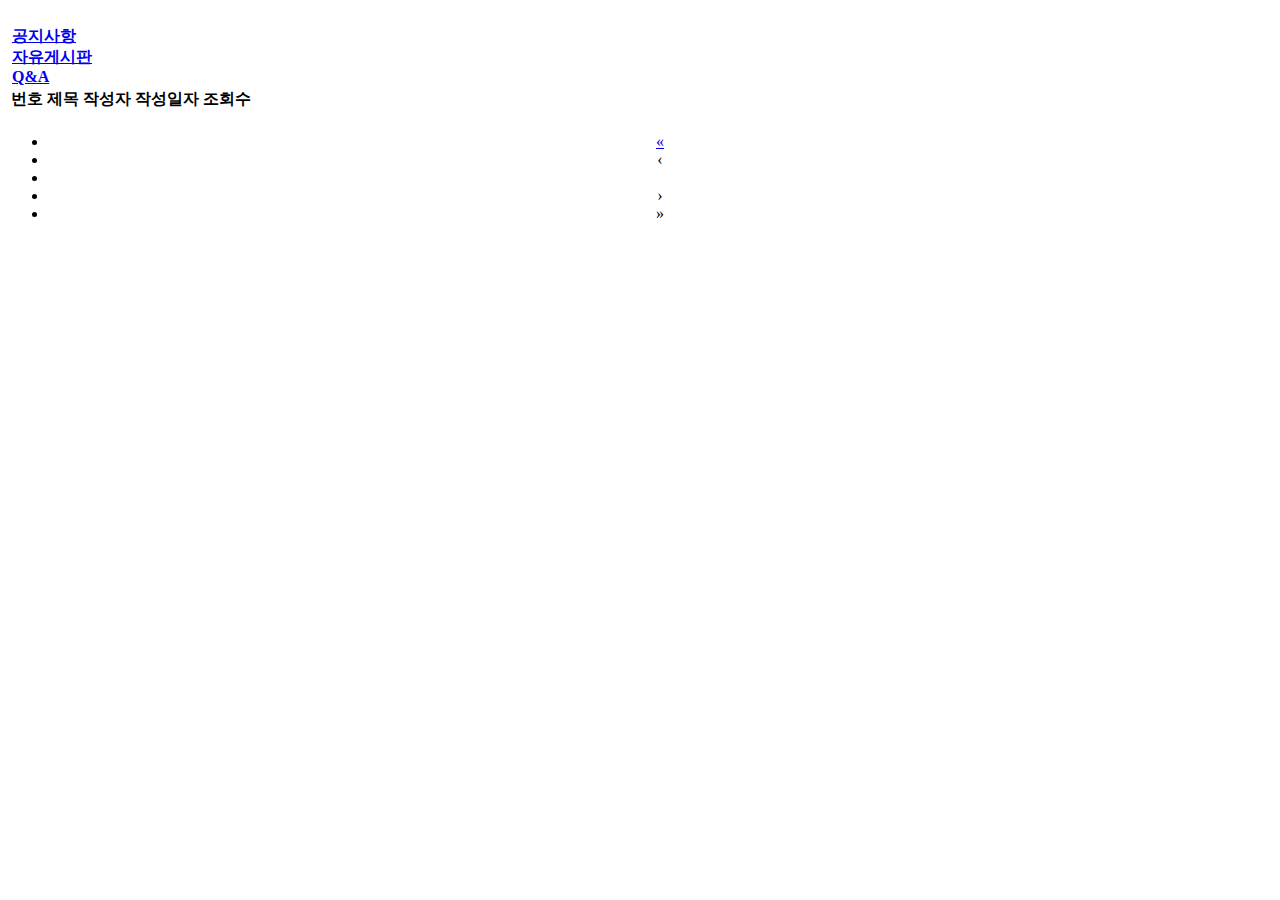
<file: src/main/resources/templates/customer/free.html>
<!DOCTYPE html>
<html lang="ko" xmlns:th="http://www.thymeleaf.org">
<head>
    <meta http-equiv="Content-Type" content="text/html; charset=UTF-8"/>
    <title>:::OOO코리아:::</title>
    <link rel="stylesheet" th:href="@{/css/base.css}">
    <link rel="stylesheet" th:href="@{/css/left.css}">
    <link rel="stylesheet" th:href="@{/css/bootstrap.min.css}">
</head>
<body>

<div id="sub_all">
    <div id="sidemenu">
        <div id="submenu">
            <div id="submenu01">
                <img th:src="@{/images/sub_menu05.gif}">
            </div>
            <div id="submenu02">
                <img th:src="@{/images/dot02.gif}">
                <b><a href="/customer/notic">공지사항</a></b>
            </div>
            <div id="submenu03">
                <img th:src="@{/images/dot02.gif}">
                <b><a href="/customer/free">자유게시판</a></b>
            </div>
            <div id="submenu04">
                <img th:src="@{/images/dot02.gif}">
                <b><a href="/customer/qna">Q&A</a></b>
            </div>
        </div>
    </div>
    <div id="content">
        <!-- free board area -->
        <div id="mainList">
            <table class="freeList">
                <thead>
                <tr>
                    <th class="col-md-1">번호</th>
                    <th class="col-md-5">제목</th>
                    <th class="col-md-2">작성자</th>
                    <th class="col-md-2">작성일자</th>
                    <th class="col-md-1">조회수</th>
                </tr>
                </thead>
                <tbody>
                <tr th:each="board : ${freeList}">
                    <td th:text="${board.idx}"></td>
                    <td><a th:href="'/board?idx=' + ${board.idx}"  th:text="${board.title}"></a></td>
                    <td th:text="${board.name}"></td>
                    <td th:text="${#temporals.format(board.createdDate, 'yyyy-MM-dd HH:mm')}"></td>
                    <td th:text="${board.readCnt}"></td>
                </tr>
                </tbody>
            </table>
        </div>
        <!-- free board area end -->

        <!-- pagenation area-->
        <nav aria-label="Page navigation" style="text-align:center;">
            <ul class="pagination"
                th:with="startNumber=${T(Math).floor(freeList.number/10)}*10+1,
                    endNumber=(${freeList.totalPages} > ${startNumber}+9) ? ${startNumber}+9 : ${freeList.totalPages}">
                <li><a aria-label="Previous" href="/customer/free?page=1">&laquo;</a></li>
                <li th:style="${freeList.first} ? 'display:none'">
                    <a th:href="@{/customer/free(page=${freeList.number})}">&lsaquo;</a>
                </li>

                <li th:each="page :${#numbers.sequence(startNumber, endNumber)}" th:class="(${page} == ${freeList.number}+1) ? 'active'">
                    <a th:href="@{/customer/free(page=${page})}" th:text="${page}">
                        <span class="sr-only"></span>
                    </a>
                </li>

                <li th:style="${freeList.last} ? 'display:none'">
                    <a th:href="@{/customer/free(page=${freeList.number}+2)}">&rsaquo;</a>
                </li>
                <li><a aria-label="Next" th:href="@{/customer/free(page=${freeList.totalPages})}">&raquo;</a></li>
            </ul>
        </nav>
        <!-- pagenation area end -->

        <div th:replace="layout/footer::footer"></div>
    </div>
</div>

</body>
</html>
</file>
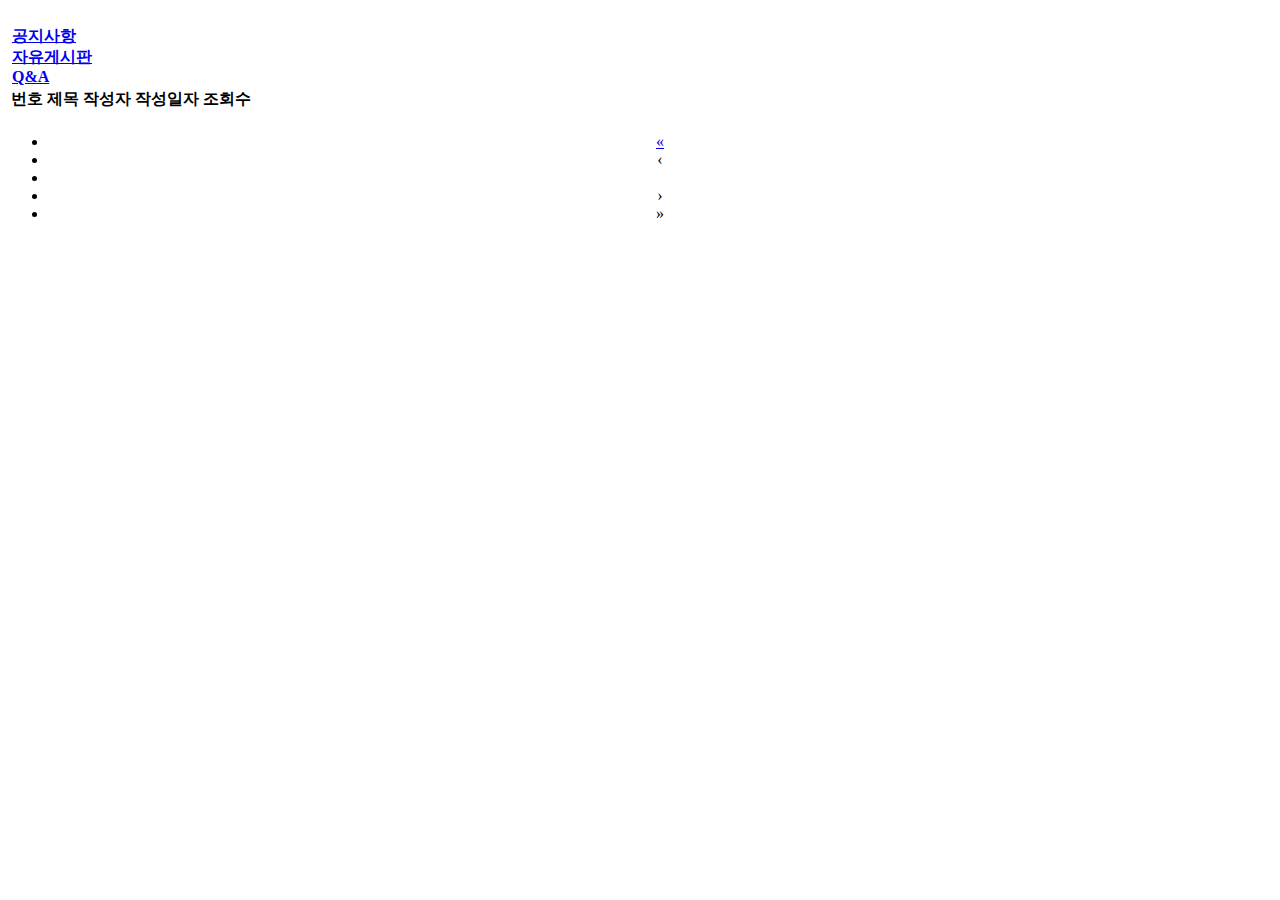
<file: src/main/resources/templates/customer/notic.html>
<!DOCTYPE html>
<html lang="ko" xmlns:th="http://www.thymeleaf.org">
    <head>
        <meta http-equiv="Content-Type" content="text/html; charset=UTF-8"/>
        <title>:::OOO코리아:::</title>
        <link rel="stylesheet" th:href="@{/css/base.css}">
    <!--    <link rel="stylesheet" th:href="@{/css/left.css}">-->
    <!--    <link rel="stylesheet" th:href="@{/css/bootstrap.min.css}">-->
    </head>
    <body>

            <div id="sub_all">
                <div id="content_all">
                    <div id="sidemenu">
                        <div id="submenu">
                            <div id="submenu01">
                                <img th:src="@{/images/sub_menu05.gif}">
                            </div>
                            <div id="submenu02">
                                <img th:src="@{/images/dot02.gif}">
                                <b><a href="/customer/notic">공지사항</a></b>
                            </div>
                            <div id="submenu03">
                                <img th:src="@{/images/dot02.gif}">
                                <b><a href="/customer/free">자유게시판</a></b>
                            </div>
                            <div id="submenu04">
                                <img th:src="@{/images/dot02.gif}">
                                <b><a href="/customer/qna">Q&A</a></b>
                            </div>
                        </div>
                    </div>
                    <div id="content">
                        <!-- notic board area -->
                        <div id="mainList">
                            <table class="noticlist">
                                <thead>
                                <tr>
                                    <th class="col-md-1">번호</th>
                                    <th class="col-md-5">제목</th>
                                    <th class="col-md-2">작성자</th>
                                    <th class="col-md-2">작성일자</th>
                                    <th class="col-md-1">조회수</th>
                                </tr>
                                </thead>
                                <tbody>
                                <tr th:each="board : ${noticList}">
                                    <td th:text="${board.idx}"></td>
                                    <td><a th:href="'/board?idx=' + ${board.idx}"  th:text="${board.title}"></a></td>
                                    <td th:text="${board.name}"></td>
                                    <td th:text="${#temporals.format(board.createdDate, 'yyyy-MM-dd HH:mm')}"></td>
                                    <td th:text="${board.readCnt}"></td>
                                </tr>
                                </tbody>
                            </table>
                        </div>

                        <!-- pagenation area-->
                        <nav aria-label="Page navigation" style="text-align:center;">
                            <ul class="pagination"
                                th:with="startNumber=${T(Math).floor(noticList.number/10)}*10+1,
                                    endNumber=(${noticList.totalPages} > ${startNumber}+9) ? ${startNumber}+9 : ${noticList.totalPages}">
                                <li><a aria-label="Previous" href="/customer/notic?page=1">&laquo;</a></li>
                                <li th:style="${noticList.first} ? 'display:none'">
                                    <a th:href="@{/customer/notic(page=${noticList.number})}">&lsaquo;</a>
                                </li>

                                <li th:each="page :${#numbers.sequence(startNumber, endNumber)}" th:class="(${page} == ${noticList.number}+1) ? 'active'">
                                    <a th:href="@{/customer/notic(page=${page})}" th:text="${page}">
                                        <span class="sr-only"></span>
                                    </a>
                                </li>

                                <li th:style="${noticList.last} ? 'display:none'">
                                    <a th:href="@{/customer/notic(page=${noticList.number}+2)}">&rsaquo;</a>
                                </li>
                                <li><a aria-label="Next" th:href="@{/customer/notic(page=${noticList.totalPages})}">&raquo;</a></li>
                            </ul>
                        </nav>
                        <!-- pagenation area end -->
                        <!-- notic board area end -->
                    </div>
                </div>
            </div>
        <div th:replace="layout/footer::footer"></div>
    </body>
</html>
</file>
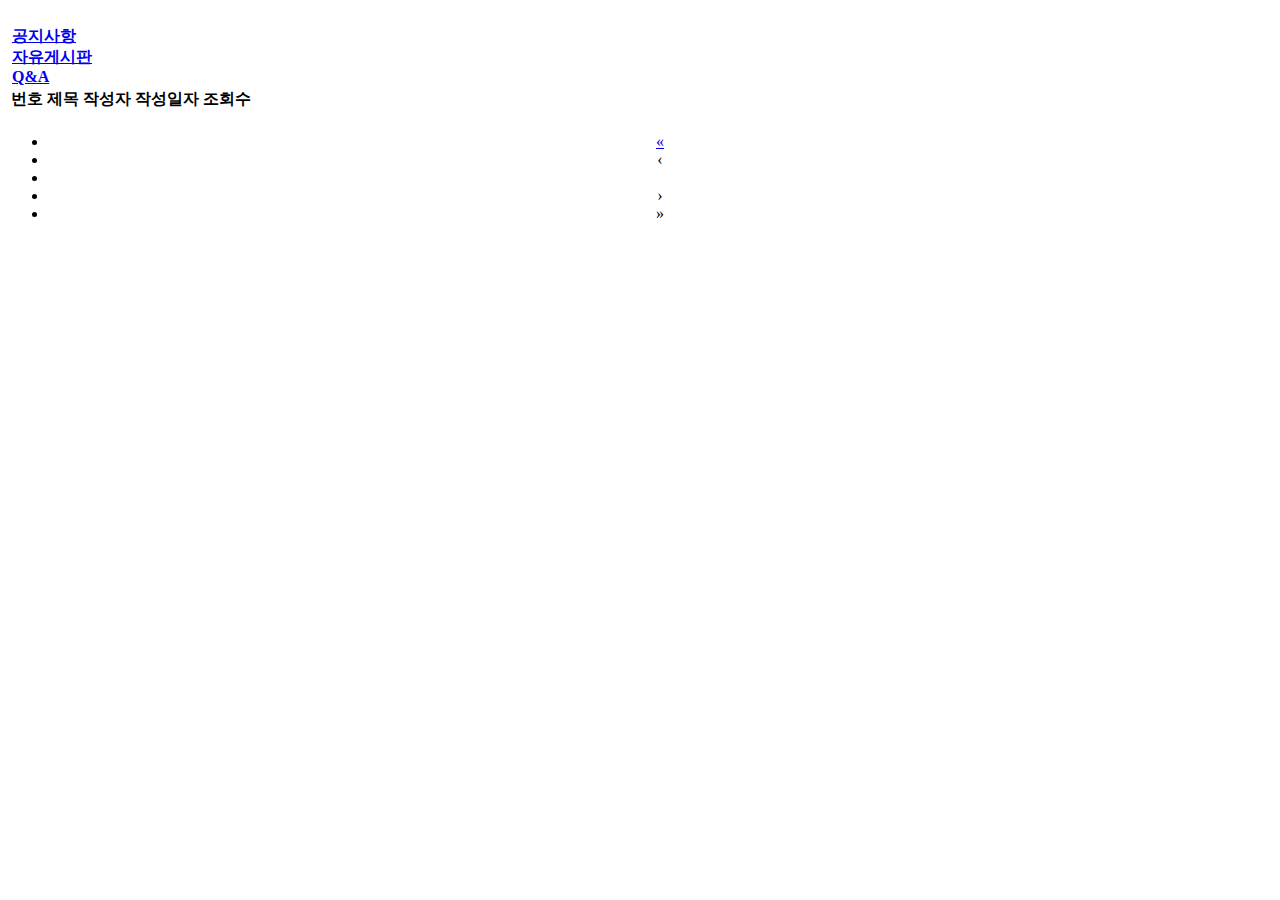
<file: src/main/resources/templates/customer/qna.html>
<!DOCTYPE html>
<html lang="ko" xmlns:th="http://www.thymeleaf.org">
<head>
    <meta http-equiv="Content-Type" content="text/html; charset=UTF-8"/>
    <title>:::OOO코리아:::</title>
    <link rel="stylesheet" th:href="@{/css/base.css}">
    <link rel="stylesheet" th:href="@{/css/left.css}">
    <link rel="stylesheet" th:href="@{/css/bootstrap.min.css}">
</head>
<body>

<div id="sub_all">
    <div id="sidemenu">
        <div id="submenu">
            <div id="submenu01">
                <img th:src="@{/images/sub_menu05.gif}">
            </div>
            <div id="submenu02">
                <img th:src="@{/images/dot02.gif}">
                <b><a href="/customer/notic">공지사항</a></b>
            </div>
            <div id="submenu03">
                <img th:src="@{/images/dot02.gif}">
                <b><a href="/customer/free">자유게시판</a></b>
            </div>
            <div id="submenu04">
                <img th:src="@{/images/dot02.gif}">
                <b><a href="/customer/qna">Q&A</a></b>
            </div>
        </div>
    </div>
    <div id="content">
        <!-- qna board area -->
        <div id="mainList">
            <table class="qnaList">
                <thead>
                <tr>
                    <th class="col-md-1">번호</th>
                    <th class="col-md-5">제목</th>
                    <th class="col-md-2">작성자</th>
                    <th class="col-md-2">작성일자</th>
                    <th class="col-md-1">조회수</th>
                </tr>
                </thead>
                <tbody>
                <tr th:each="board : ${qnaList}">
                    <td th:text="${board.idx}"></td>
                    <td><a th:href="'/board?idx=' + ${board.idx}"  th:text="${board.title}"></a></td>
                    <td th:text="${board.name}"></td>
                    <td th:text="${#temporals.format(board.createdDate, 'yyyy-MM-dd HH:mm')}"></td>
                    <td th:text="${board.readCnt}"></td>
                </tr>
                </tbody>
            </table>
        </div>
        <!-- qna board area end -->

        <!-- pagenation area-->
        <nav aria-label="Page navigation" style="text-align:center;">
            <ul class="pagination"
                th:with="startNumber=${T(Math).floor(qnaList.number/10)}*10+1,
                        endNumber=(${qnaList.totalPages} > ${startNumber}+9) ? ${startNumber}+9 : ${qnaList.totalPages}">
                <li><a aria-label="Previous" href="/customer/qna?page=1">&laquo;</a></li>
                <li th:style="${qnaList.first} ? 'display:none'">
                    <a th:href="@{/customer/qna(page=${qnaList.number})}">&lsaquo;</a>
                </li>

                <li th:each="page :${#numbers.sequence(startNumber, endNumber)}" th:class="(${page} == ${qnaList.number}+1) ? 'active'">
                    <a th:href="@{/customer/qna(page=${page})}" th:text="${page}">
                        <span class="sr-only"></span>
                    </a>
                </li>

                <li th:style="${qnaList.last} ? 'display:none'">
                    <a th:href="@{/customer/qna(page=${qnaList.number}+2)}">&rsaquo;</a>
                </li>
                <li><a aria-label="Next" th:href="@{/customer/qna(page=${qnaList.totalPages})}">&raquo;</a></li>
            </ul>
        </nav>
        <!-- pagenation area end -->

        <div th:replace="layout/footer::footer"></div>
    </div>
</div>

</body>
</html>
</file>
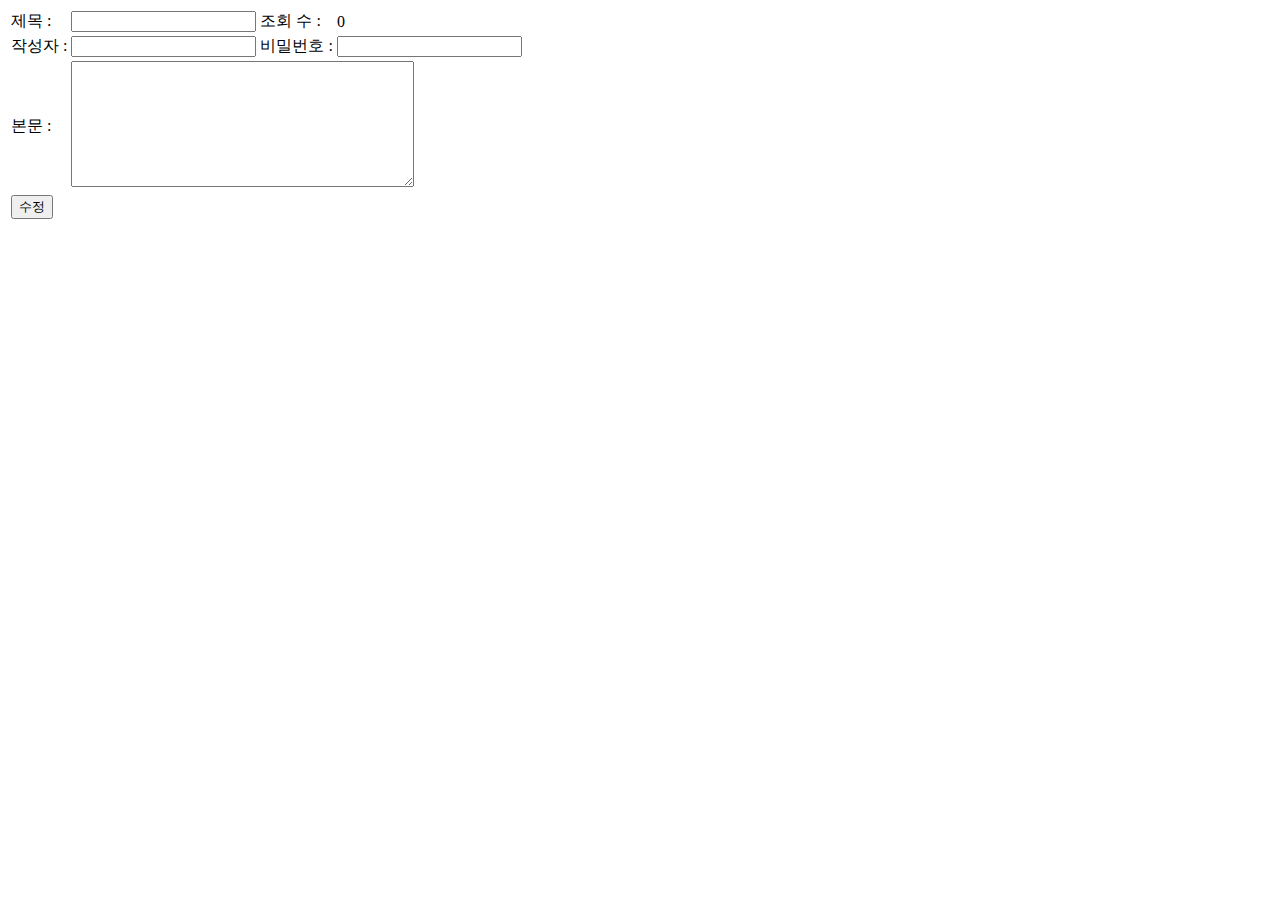
<file: src/main/resources/templates/form/update.html>
<!DOCTYPE html>
<html lang="ko" xmlns:th="http://www.thymeleaf.org">
    <head>
        <meta http-equiv="Content-Type" content="text/html; charset=UTF-8"/>
        <title>:::OOO코리아:::</title>
        <link rel="stylesheet" th:href="@{/css/base.css}">
    </head>
    <body>
        <div id="sub_all">
            <form action="/updateOk">
                <table>
                    <tr>
                        <td>제목 :</td>
                        <td><input type="text" name="subject"></td>
                        <td>조회 수 :</td>
                        <td>0</td>
                    </tr>
                    <tr>
                        <td>작성자 :</td>
                        <td><input type="text" name="name"></td>
                        <td>비밀번호 :</td>
                        <td><input type="password" name="password"></td>
                    </tr>
                    <tr>
                        <td>본문 :</td>
                        <td colspan="3"><textarea name="content" rows="8" cols="40"></textarea></td>
                    </tr>
                    <tr>
                        <td>
                            <input type="submit" value="수정">
                        </td>
                    </tr>
                </table>
            </form>
        </div>
    </body>
</html>
</file>
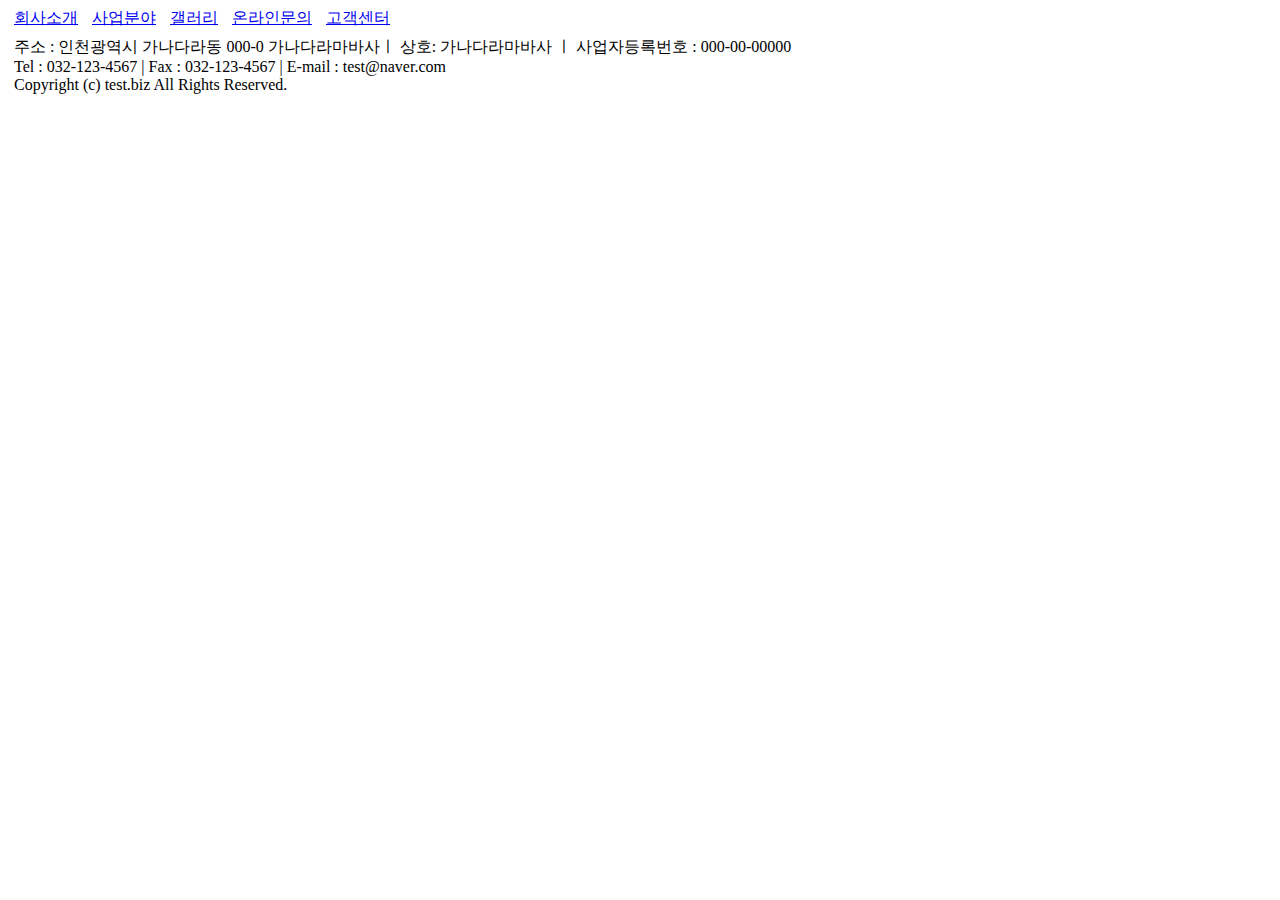
<file: src/main/resources/templates/layout/footer.html>
<!DOCTYPE html>
<html lang="ko" xmlns:th="http://www.thymeleaf.org">

    <!--footer-->
    <div th:fragment="footer">
        <footer class="footer">
            <div id="copyright">
                <table width="1100px" border="0" cellspacing="0" cellpadding="0">
                    <tbody>
                    <tr>
                        <td width="850px" valign="top">
                            <table width="100%" border="0" cellspacing="0" cellpadding="0">
                                <tbody>
                                <tr>
                                    <td>
                                        <table width="850px" border="0" cellspacing="0" cellpadding="0">
                                            <tbody>
                                            <tr>
                                                <td width="850px" class="bottom-top" style="padding:0 0 8px 6px; text-align:left;">
                                                    <a href="/about/welcome">회사소개</a>
                                                    <a href="/business/spac" style="padding:0 0 0 10px;">사업분야</a>
                                                    <a href="/gallery/gallery" style="padding:0 0 0 10px;">갤러리</a>
                                                    <a href="/online/mail" style="padding:0 0 0 10px;">온라인문의</a>
                                                    <a href="/customer/notic" style="padding:0 0 0 10px;">고객센터</a>
                                                </td>
                                            </tr>
                                            <tr>
                                                <td class="bottom" style="padding:0 0 20px 6px; text-align:left;">
                                                    주소 : 인천광역시 가나다라동 000-0 가나다라마바사ㅣ 상호: 가나다라마바사 ㅣ 사업자등록번호 : 000-00-00000<br/>
                                                    Tel : 032-123-4567 | Fax : 032-123-4567 | E-mail : test@naver.com<br/>
                                                    Copyright (c) test.biz All Rights Reserved.
                                                </td>
                                            </tr>
                                            </tbody>
                                        </table>
                                    </td>
                                </tr>
                                </tbody>
                            </table>
                        </td>
                        <td width="250px">
                            <table width="100%" border="0" cellspacing="0" cellpadding="0">
                                <tbody>
                                <tr><td><img th:src="@{/images/logo_bottom.gif}")></td></tr>
                                </tbody>
                            </table>
                        </td>
                    </tr>
                    </tbody>
                </table>
            </div>
        </footer>
    </div>
    <!--/footer-->

</html>
</file>
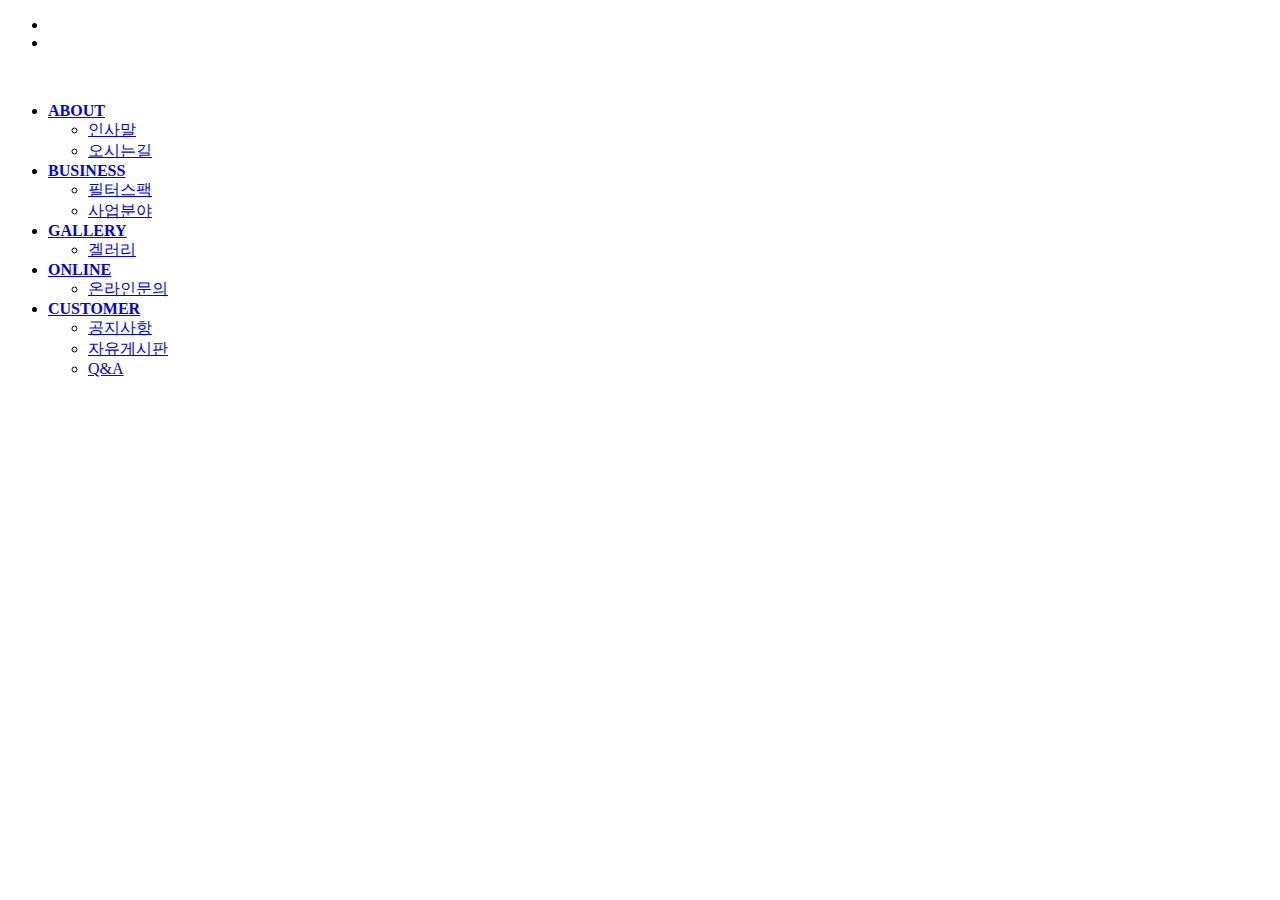
<file: src/main/resources/templates/layout/header.html>
<!DOCTYPE html>
<html lang="ko" xmlns:th="http://www.thymeleaf.org">

    <!--header-->
    <div th:fragment="header">
        <div class="top_wrap">
            <ul class="top">
                <li><a href="/index"><img th:src="@{/images/top_home.gif}")></a></li>
                <li><a href="https://blog.naver.com/jdkorea1974"><img th:src="@{/images/top_home1.gif}")></a></li>
            </ul>
        </div>
        <div class="logo_menu">
            <span class="subLine"></span>
            <div id="logo">
                <a href="/index"><img th:src="@{/images/logo.gif}")></a>
            </div>
            <div id="menu">
                <ul class="jdk_menu" style="height: 30px">
                    <li class="j1">
                        <strong><a href="/about">ABOUT</a></strong>
                        <ul class="dep2" style="display: block;">
                            <li><a href="/about/welcome">인사말</a></li>
                            <li><a href="/about/location">오시는길</a></li>
                        </ul>
                    </li>
                    <li class="j2">
                        <strong><a href="/business">BUSINESS</a></strong>
                        <ul class="dep2" style="display: block;">
                            <li><a href="/business/spac">필터스팩</a></li>
                            <li><a href="/business/business">사업분야</a></li>
                        </ul>
                    </li>
                    <li class="j3">
                        <strong><a href="/gallery">GALLERY</a></strong>
                        <ul class="dep2" style="display: block;">
                            <li><a href="/gallery">겔러리</a></li>
                        </ul>
                    </li>
                    <li class="j4">
                        <strong><a href="/online">ONLINE</a></strong>
                        <ul class="dep2" style="display: block;">
                            <li><a href="/online">온라인문의</a></li>
                        </ul>
                    </li>
                    <li class="j5">
                        <strong><a href="/customer">CUSTOMER</a></strong>
                        <ul class="dep2" style="display: block;">
                            <li><a href="/customer/notic">공지사항</a></li>
                            <li><a href="/customer/free">자유게시판</a></li>
                            <li><a href="/customer/qna">Q&A</a></li>
                        </ul>
                    </li>
                </ul>
            </div>
        </div>
    </div>
    <!--/header-->

</html>
</file>
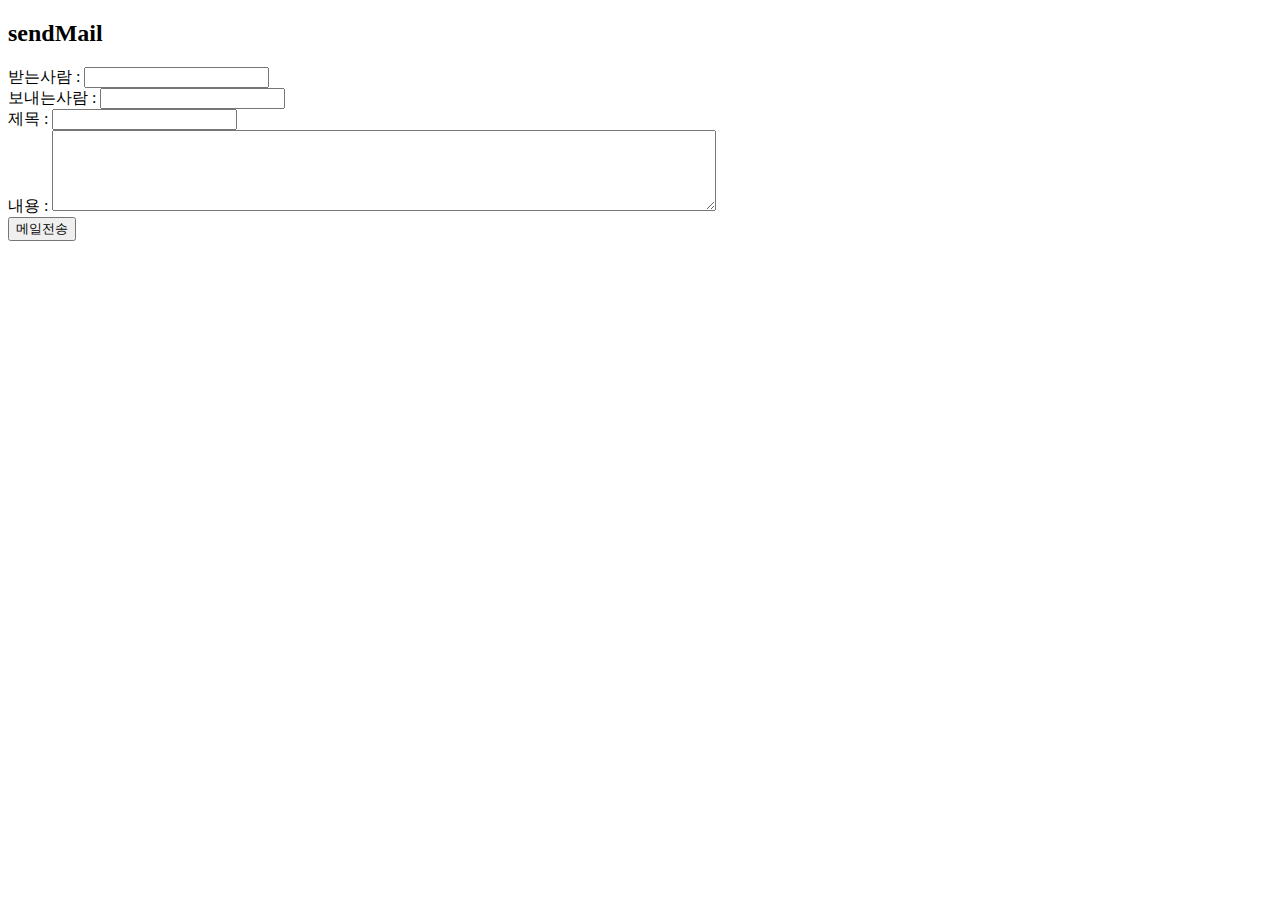
<file: src/main/resources/templates/online/mail.html>
<!DOCTYPE html>
<html lang="ko" xmlns:th="http://www.thymeleaf.org">
    <head>
        <meta http-equiv="Content-Type" content="text/html; charset=UTF-8" />
        <title>:::OOO코리아:::</title>
        <link rel="stylesheet" th:href="@{/css/base.css}" />
        <link rel="stylesheet" th:href="@{/css/bootstrap.min.css}" />
    </head>
    <body>
        <h2>sendMail</h2>
        <form th:action="@{/online/sendMail}" method="post">
            <div>
                받는사람 :
                <input type="text" name="to">
            </div>
            <div>
                보내는사람 :
                <input type="text" name="from">
            </div>
            <div>
                제목 :
                <input type="text" name="subject">
            </div>
            <div>
                내용 :
                <textarea name="content" rows="5" cols="80"></textarea>
            </div>
            <button type="submit">메일전송</button>
        </form>
        <div th:replace="layout/footer::footer"></div>
    </body>
</html>
</file>
